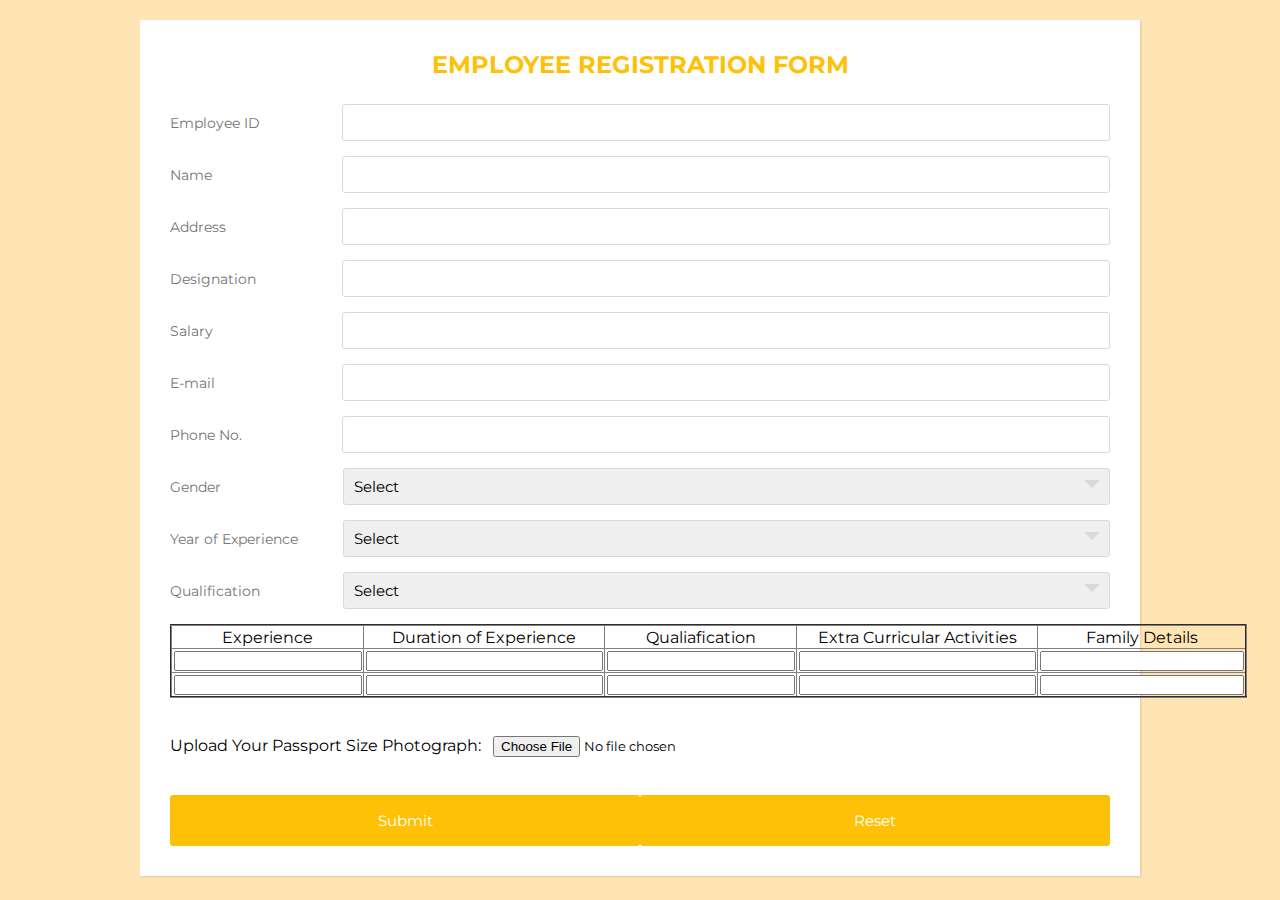
<file: index.html>
<!DOCTYPE html>
<html lang="en">
<head>
  <meta charset="UTF-8">
  <meta name="viewport" content="width=device-width, initial-scale=1.0">
  <title>| Employee Registration Form |</title>
   <link rel="shortcut icon" type="image/png" href="icon.png">
  <link rel="stylesheet" href="styles.css">
</head>
<body>

<div class="wrapper">
    <div class="title">
      Employee Registration Form
    </div>
    <div class="form">
      <div class="inputfield">
          <label>Employee ID</label>
          <input type="text" class="input">
       </div>
       <div class="inputfield">
          <label>Name</label>
          <input type="text" class="input">
       </div>
        <div class="inputfield">
          <label>Address</label>
          <input type="text" class="input">
       </div>
       <div class="inputfield">
          <label>Designation</label>
          <input type="text" class="input">
       </div>
      <div class="inputfield">
          <label>Salary</label>
          <input type="text" class="input">
       </div>
       <div class="inputfield">
          <label>E-mail</label>
          <input type="text" class="input">
       </div>
       <div class="inputfield">
          <label>Phone No.</label>
          <input type="text" class="input">
       </div>
        <div class="inputfield">
          <label>Gender</label>
          <div class="custom_select">
            <select>
              <option value="">Select</option>
              <option value="male">Male</option>
              <option value="female">Female</option>
              <option value="female">Transgender</option>
            </select>
          </div>
       </div>
       <div>
         <div class="inputfield">
          <label>Year of Experience</label>
          <div class="custom_select">
            <select>
              <option value="">Select</option>
              <option value="">0-1 Yrs</option>
              <option value="">1-2 Yrs</option>
              <option value="">2-3 Yrs</option>
              <option value="">3+ Yrs</option>
            </select>
          </div>
       </div>
       <div>
         <div>
         <div class="inputfield">
          <label>Qualification</label>
          <div class="custom_select">
            <select>
              <option value="">Select</option>
              <option value="">Undergraduation</option>
              <option value="">Graduation</option>
              <option value="">Post-Graduation</option>
            </select>
          </div>
       </div>
       <div>
        <table border="2">
          <form>
          <tr>
          <td style="text-align: center;">Experience</td>
          <td style="text-align: center;">Duration of Experience</td>
          <td style="text-align: center;">Qualiafication</td>
          <td style="text-align: center;">Extra Curricular Activities</td>
          <td style="text-align: center;">Family Details</td>
          </tr>
          <tr>
          <td><input type="text" /></td>
          <td><input type="text" size="26" /></td>
          <td><input type="text"/></td>
          <td><input type="text" size="26" /></td>
          <td><input type="text" size="22" /></td>
          </tr>
          <tr>
          <td><input type="text"/></td>
          <td><input type="text" size="26" /></td>
          <td><input type="text"/></td>
          <td><input type="text" size="26" /></td>
          <td><input type="text" size="22" /></td>
        </tr>
      </form>
        </table><br>
       </div>
       <br>
       <div>
         Upload Your Passport Size Photograph: &nbsp&nbsp<input type="file" accept=".png, .jpg, .jpeg, .pdf">
       </div>
       <br><br>
      <div class="inputfield">
        <a href="Submit.html" class="btn">
        <input type="submit" value="Submit" class="btn"></a>
        <a href="index.html" class="btn">
        <input type="reset" value="Reset" class="btn"></a>
      </div>
      </div>
</div>
</form>
</body>
</html>
</file>
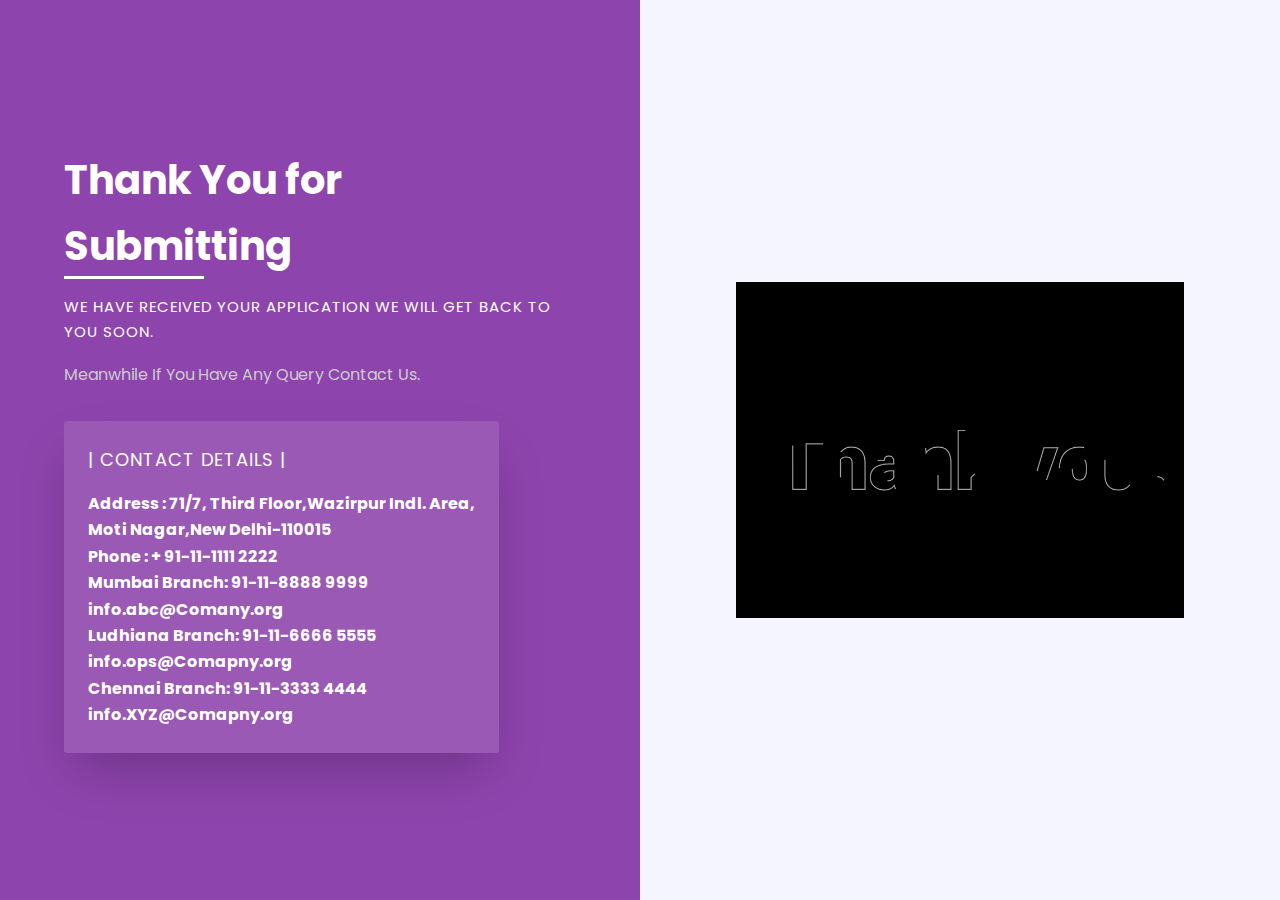
<file: Submit.html>
<!DOCTYPE html>
<html lang="en">
<head>
    <meta charset="UTF-8">
    <meta name="viewport" content="width=device-width, initial-scale=1.0">
    <link rel="stylesheet" href="style.css">
    <link href="https://fonts.googleapis.com/css?family=Poppins:400,600&display=swap" rel="stylesheet">
    <title>| Employee Registration Form |</title>
   <link rel="shortcut icon" type="image/png" href="icon.png">
</head>
<body>
    <div class="uc__wrapper">
        <div class="uc__details">
            <h1 class="title">Thank You for Submitting</h1>
            <h4 class="intro">
                We have Received Your Application We Will Get Back To You Soon.
            </h4>
            <p class="uc__description">
              Meanwhile If You Have Any Query Contact Us.
            </p>
            <div class="uc__subscribe">
                <h3>| Contact Details | </h3>
                <h4>Address : 71/7, Third Floor,Wazirpur Indl. Area,</h4>
                <h4> Moti Nagar,New Delhi-110015</h4>
		        <h4>Phone : + 91-11-1111 2222</h4>
                <h4>Mumbai Branch:
                  91-11-8888 9999
                  info.abc@Comany.org
                </h4>
                <h4>Ludhiana Branch:
                91-11-6666 5555</h4>
                <h4>info.ops@Comapny.org</h4>
                <h4>Chennai Branch:
                91-11-3333 4444
                info.XYZ@Comapny.org</h4>
                <div class="uc__form">
                </div>
            </div>
        </div>
        <div class="uc__art">
            <img src="Thank You.gif" alt="">
        </div>
    </div>
</body>
</html>
</file>
<file: styles.css>
@import url('https://fonts.googleapis.com/css?family=Montserrat:400,700&display=swap');

table{
  border-collapse: collapse;
}

th, td {
  padding-top: 1.5px;
  padding-bottom: 1.5px;
  padding-left: 1.5px;
  padding-right: 1.5px;
}

*{
  margin: 0;
  padding: 0;
  box-sizing: border-box;
  font-family: 'Montserrat', sans-serif;
}
body{
  background: #FFE5B4;
  padding: 0 10px;
}
.wrapper{
  max-width: 1000px;
  width: 100%;
  background: #fff;
  margin: 20px auto;
  box-shadow: 1px 1px 2px rgba(0,0,0,0.125);
  padding: 30px;
}

.wrapper .title{
  font-size: 24px;
  font-weight: 700;
  margin-bottom: 25px;
  color: #fec107;
  text-transform: uppercase;
  text-align: center;
}

.wrapper .form{
  width: 100%;
}

.wrapper .form .inputfield{
  margin-bottom: 15px;
  display: flex;
  align-items: center;
}

.wrapper .form .inputfield label{
   width: 200px;
   color: #757575;
   margin-right: 10px;
  font-size: 14px;
}

.wrapper .form .inputfield .input,
.wrapper .form .inputfield .textarea{
  width: 100%;
  outline: none;
  border: 1px solid #d5dbd9;
  font-size: 15px;
  padding: 8px 10px;
  border-radius: 3px;
  transition: all 0.3s ease;
}

.wrapper .form .inputfield .textarea{
  width: 100%;
  height: 125px;
  resize: none;
}

.wrapper .form .inputfield .custom_select{
  position: relative;
  width: 100%;
  height: 37px;
}

.wrapper .form .inputfield .custom_select:before{
  content: "";
  position: absolute;
  top: 12px;
  right: 10px;
  border: 8px solid;
  border-color: #d5dbd9 transparent transparent transparent;
  pointer-events: none;
}

.wrapper .form .inputfield .custom_select select{
  -webkit-appearance: none;
  -moz-appearance:   none;
  appearance:        none;
  outline: none;
  width: 100%;
  height: 100%;
  border: 0px;
  padding: 8px 10px;
  font-size: 15px;
  border: 1px solid #d5dbd9;
  border-radius: 3px;
}


.wrapper .form .inputfield .input:focus,
.wrapper .form .inputfield .textarea:focus,
.wrapper .form .inputfield .custom_select select:focus{
  border: 1px solid #fec107;
}


.wrapper .form .inputfield .btn{
  width: 100%;
   padding: 8px 10px;
  font-size: 15px; 
  border: 0px;
  background:  #fec107;
  color: #fff;
  cursor: pointer;
  border-radius: 3px;
  outline: none;
}

.wrapper .form .inputfield .btn:hover{
  background: #ffd658;
}

.wrapper .form .inputfield:last-child{
  margin-bottom: 0;
}

@media (max-width:420px) {
  .wrapper .form .inputfield{
    flex-direction: column;
    align-items: flex-start;
  }
  .wrapper .form .inputfield label{
    margin-bottom: 5px;
  }
  .wrapper .form .inputfield.terms{
    flex-direction: row;
  }
}
</file>
<file: style.css>
* {
    margin: 0;
    padding: 0;
    box-sizing: border-box;
}

html, body {
    height: 100%;
}

body {
    font-size: 1rem;
    line-height: 1.65;
    font-family: 'Poppins', sans-serif;
    background: linear-gradient(to right, #8e44ad 50%, #F4F5FF 50%);
    /* background: linear-gradient(to right, #8e44ad 50%, #DBE9F4 50%); */
    color: #fff;
}

/*Main Styles*/

.uc__wrapper {
    height: 100vh;
    display: flex;
    justify-content: space-between;
}

.uc__details {
    flex-basis: 50%;
    display: flex;
    flex-direction: column;
    padding: 0 4rem;
    align-items: flex-start;
    justify-content: center;
}

.uc__art {
    flex-basis: 50%;
    display: flex;
    align-items: center;
    justify-content: center;
}

.uc__art img {
    width: 70%;
}

.title {
    display: inline-block;
    font-size: 40px;
    position: relative;
    margin-bottom: 1rem;
}

.title::after {
    content: '';
    position: absolute;
    bottom: 0;
    left: 0;
    height: 3px;
    background-color: #fff;
    width: 140px;
}

.intro {
    font-size: 15px;
    font-weight: normal;
    text-transform: uppercase;
    letter-spacing: 1px;
    margin-bottom: 1rem;
}

.uc__description {
    margin-bottom: 2rem;
    line-height: 1.77;
    color: #ccc;
}

.uc__subscribe {
    background-color: #9b59b6;
    padding: 1.5rem;
    width: 85%;
    border-radius: 3px;
    box-shadow: 0 25px 50px -12px rgba(0, 0, 0, .25);
}

.uc__subscribe h3 {
    font-weight: normal;
    text-transform: uppercase;
    font-size: 18px;
    letter-spacing: 1px;
    margin-bottom: 1rem;
}

.uc__form {
    position: relative;
}

.uc__form input {
    font-family: inherit;
    outline: none;
    font-size: 90%;
    padding: 10px 1rem;
    border: none;
    display: block;
    border-radius: 2px;
}

.uc__form .email {
    width: 100%;
    background-color: #ecf0f1;
}

.uc__form .submit {
    position: absolute;
    top: 0;
    right: 0;
    background-color: #7a3a95;
    color: #fff;
    text-transform: uppercase;
    letter-spacing: 1px;
    cursor: pointer;
    transition: background-color .22s ease;
}

.uc__form .submit:hover {
    background-color: #8e44ad;
}
</file>
